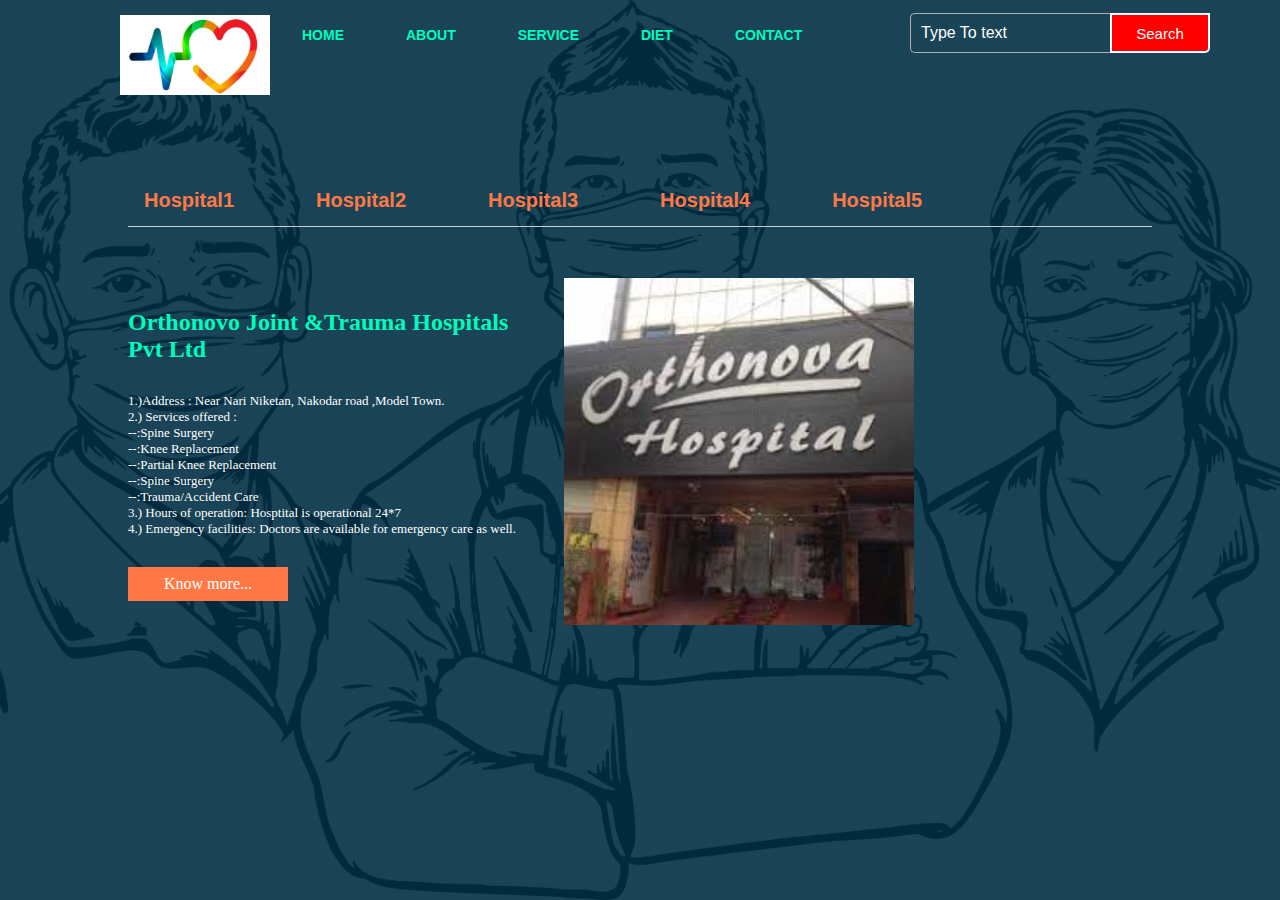
<file: Hospitals.html>
<!DOCTYPE html>
<html lang="en">
<head>
    <title>Webpage Design</title>
    <link rel="stylesheet" href="styles (1).css">

</head>
<body>
    <div class="main">
        <div class="navbar">
            <div class="icon">
                <h2 class="logo"><img src ="logo.jpeg"></h2>
            </div>

            <div class="menu">
                <ul>
                    <li><a href="index (1).html">HOME</a></li>
                    <li><a href="#">ABOUT</a></li>
                     <li><a href="#">SERVICE</a>
                    <div class="service-ddmenu">
                        <ul>
                            <li><a href="Hospitals.html">Hospitals</a></li>
                            <li><a href="#">Blood Banks</a></li>
                            <li><a href="#">Organ Centers</a></li>
                            <li><a href="#">Dispensaries</a></li>
                        </ul>
                    </div>
                    </li>
                    
                    <li><a href="#">DIET</a></li>
                    <li><a href="#">CONTACT</a></li>
                </ul>
            </div>

            <div class="search">
                <input class="srch" type="search" name="" placeholder="Type To text">
                <a href="#"> <button class="btn">Search</button></a>
            </div>
        </div>
        <div class="hero">
            <div class = "btn-box">
                <button id="btn1" onclick="openHos1()">Hospital1</button>
                <button id="btn2" onclick="openHos2()">Hospital2</button>
                <button id="btn3" onclick="openHos3()">Hospital3</button>
                <button id="btn4" onclick="openHos4()">Hospital4</button>
                <button id="btn5" onclick="openHos5()">Hospital5</button>
            </div>
            <div id="Hos1" class="content1">
                <div class="content-left">
                    <h1>Orthonovo Joint &Trauma Hospitals Pvt Ltd</h1>
                    <p>1.)Address : Near Nari Niketan, Nakodar road ,Model Town. 
                        <br>2.) Services offered :
                        <br>--:Spine Surgery
                        <br>--:Knee Replacement 
                        <br>--:Partial Knee Replacement
                        <br>--:Spine Surgery
                        <br>--:Trauma/Accident Care
                             
                        <br>3.) Hours of operation: Hosptital is operational 24*7 
                        <br>4.) Emergency facilities: Doctors are available for emergency care as well.
                    </p>
                    <a href="#">Know more...</a>
                </div>
                <div class="content-right">
                    <img src = "Orthonova.jpeg">

                </div>
            </div>

            <div id="Hos2" class="content1">
                <div class="content-left">
                    <h1>Aggarawal Liver and Gut Super Speciality Hospital</h1>
                    <p>1.)Address : Builiding no. 275,JP Nagar,Near Bsnl Exchange, Jalandhar<br> 
                        2.)Services offered--- :<br>
                        ---:general physician doctors<br>
                        ---:gastroenterologists<br>
                        ---:surgeons<br>
                        ---:piles doctors<br>
                        3.)hours of operation--: hosptital is operational 24*7
                    </p>
                    <a href="#">Know more...</a>
                </div>
                <div class="content-right">
                    <img src = "Agarwal.jpeg">

                </div>
            </div>

            <div id="Hos3" class="content1">
                <div class="content-left">
                    <h1>Aanand Hospital </h1>
                    <p>1.)Address :Santokh Pura,Lamba Pind Road,Opposite petrol pump,Jalandhar.<br>
                        2.)Services Offered :<br>
                        --:hernia surgeons<br>
                        --:thyroid doctors<br>
                        --:urologists<br>
                        --:appendix doctors<br>
                        3.)Hours of operation :its open 24 hrs on all days of the week.
                    </p>
                    <a href="#">Know more...</a>
                </div>
                <div class="content-right">
                    <img src = "Aanand.jpg">

                </div>
            </div>

            <div id="Hos4" class="content1">
                <div class="content-left">
                    <h1>Shrimann Superspeciality Hospital </h1>
                    <p>1.)Address --: jalandhar-pathankot road,new reru chowk Jalandhar.<br>
                        2.)Services offered --: <br>
                        --:renal transplant<br>
                        --:general surgery<br>
                        --:urology<br>
                        --:nephrology<br>
                        --:cardiology<br>
                        --:pulmonology<br>
                        3.)Beds available :<br>
                        Total beds --:  300<br>
                        Single patient beds --:  80<br>
                        Critical care beds --: 84<br>
                    </p>
                    <a href="#">Know more...</a>
                </div>
                <div class="content-right">
                    <img src = "Srimann.jpeg">

                </div>
            </div>

            <div id="Hos5" class="content1">
                <div class="content-left">
                    <h1>Cardionova Hospital </h1>
                    <p>1.Address: 292,Bj Lajpat Nagar ,Near Guru Mission chowk,Jalandhar.<br>
                        2.Services :<br>
                        1.neurosurgeons<br>
                        2.caridologists<br>
                        3.cardiac surgeons.<br>
                        4.Angioplasty Bypass surgeons.<br>
                        3.Hours of operation :<br>
                        Emergency services are available 24*7.
                    </p>
                    <a href="#">Know more...</a>
                </div>
                <div class="content-right">
                    <img src = "Cardionova.jpeg">

                </div>
            </div>

        </div>

        <script>
            var Hos1 = document.getElementById("Hos1");
            var Hos2 = document.getElementById("Hos2");
            var Hos3 = document.getElementById("Hos3");
            var Hos4 = document.getElementById("Hos4");
            var Hos5 = document.getElementById("Hos5");

            var btn1 = document.getElementById("btn1");
            var btn2 = document.getElementById("btn2");
            var btn3 = document.getElementById("btn3");
            var btn4 = document.getElementById("btn4");
            var btn5 = document.getElementById("btn5");

            function openHos1(){
                Hos1.style.transform = "translateX(0)";
                Hos2.style.transform = "translateX(900%)";
                Hos3.style.transform = "translateX(900%)";
                Hos4.style.transform = "translateX(900%)";
                Hos5.style.transform = "translateX(900%)";
                btn1.style.color = "#ff7846";
                btn2.style.color = "#fff";
                btn3.style.color = "#fff";
                btn4.style.color = "#fff";
                btn5.style.color = "#fff";
                Hos1.style.transitionDelay = "0.3s";
                Hos2.style.transitionDelay = "0";
                Hos3.style.transitionDelay = "0";
                Hos4.style.transitionDelay = "0";
                Hos5.style.transitionDelay = "0";
            }
            function openHos2(){
                Hos1.style.transform = "translateX(900%)";
                Hos2.style.transform = "translateX(0)";
                Hos3.style.transform = "translateX(900%)";
                Hos4.style.transform = "translateX(900%)";
                Hos5.style.transform = "translateX(900%)";
                btn1.style.color = "#fff";
                btn2.style.color = "#ff7846";
                btn3.style.color = "#fff";
                btn4.style.color = "#fff";
                btn5.style.color = "#fff";
                Hos1.style.transitionDelay = "0s";
                Hos2.style.transitionDelay = "0.3s";
                Hos3.style.transitionDelay = "0s";
                Hos4.style.transitionDelay = "0s";
                Hos5.style.transitionDelay = "0s";
                
            }
            function openHos3(){
                Hos1.style.transform = "translateX(900%)";
                Hos2.style.transform = "translateX(900%)";
                Hos3.style.transform = "translateX(0)";
                Hos4.style.transform = "translateX(900%)";
                Hos5.style.transform = "translateX(900%)";
                btn1.style.color = "#fff";
                btn2.style.color = "#fff";
                btn3.style.color = "#ff7846";
                btn4.style.color = "#fff";
                btn5.style.color = "#fff";
                Hos1.style.transitionDelay = "0s";
                Hos2.style.transitionDelay = "0s";
                Hos3.style.transitionDelay = "0.3s";
                Hos4.style.transitionDelay = "0s";
                Hos5.style.transitionDelay = "0s";
            }
            function openHos4(){
                Hos1.style.transform = "translateX(900%)";
                Hos2.style.transform = "translateX(900%)";
                Hos3.style.transform = "translateX(900%)";
                Hos4.style.transform = "translateX(0)";
                Hos5.style.transform = "translateX(900%)";
                btn1.style.color = "#fff";
                btn2.style.color = "#fff";
                btn3.style.color = "#fff";
                btn4.style.color = "#ff7846";
                btn5.style.color = "#fff";
                Hos1.style.transitionDelay = "0s";
                Hos2.style.transitionDelay = "0s";
                Hos3.style.transitionDelay = "0s";
                Hos4.style.transitionDelay = "0.3s";
                Hos5.style.transitionDelay = "0s";
            }
            function openHos5(){
                Hos1.style.transform = "translateX(900%)";
                Hos2.style.transform = "translateX(900%)";
                Hos3.style.transform = "translateX(900%)";
                Hos4.style.transform = "translateX(900%)";
                Hos5.style.transform = "translateX(0)";
                btn1.style.color = "#fff";
                btn2.style.color = "#fff";
                btn3.style.color = "#fff";
                btn4.style.color = "#fff";
                btn5.style.color = "#ff7846";
                Hos1.style.transitionDelay = "0s";
                Hos2.style.transitionDelay = "0s";
                Hos3.style.transitionDelay = "0s";
                Hos4.style.transitionDelay = "0s";
                Hos5.style.transitionDelay = "0.3s";
            }
           
        </script>
    
    
    
    </div>
</body>
</file>
<file: styles (1).css>
*{
    margin: 0;
    padding: 0;
}

.main{
    width: 100%;
    background: linear-gradient(to top, rgba(1, 47, 68, 0.9)75%,rgba(1, 47, 68, 0.9)75%), url(1.png);
    background-position: center;
    background-size: cover;
    height: 100vh;
}

.navbar{
    width: 1200px;
    height: 75px;
    margin: auto;
}

.head{
    max-width: 100%;
    max-height: 100%;
}

.icon{
    width: 200px;
    float: left;
    height: 70px;
}

.logo{
    color: #00d9ff;
    font-size: 14px;
    font-family: Arial;
    padding-left: 80px;
    float: left;
    padding-top: 10px;
    margin-top: 5px
}

.logo img{
    max-width: 150px;
    max-height: 100px;
}


.menu{
    width: 400px;
    float: left;
    height: 70px;
}

.service-ddmenu{
    display: none;
    top:5.8%;
    position: relative;

}

.service-ddmenu ul{
    position: absolute;
}

.menu ul li:hover .service-ddmenu{
    display: block;
    position: absolute;
    background-color: #15ff00;
    margin-top: 5px;
    margin-left: -80px;
}

.menu ul li:hover .service-ddmenu ul{
    display: block;
    margin: 5px;
}

.menu ul li:hover .service-ddmenu ul li{
    width: 110px;
    padding: 10px;
    border-bottom: 1px #fff;
    background: rgb(0, 0, 0);
    transition: 2.0s ease-in-out;
    text-align: left;
    border-radius: 20px;
}

ul{
    float: left;
    display: flex;
    justify-content: center;
    align-items: center;
}

ul li{
    list-style: none;
    margin-left: 62px;
    margin-top: 27px;
    font-size: 14px;
}

ul li a{
    text-decoration: none;
    color: rgb(0, 252, 189);
    font-family: Arial;
    font-weight: bold;
    transition: 0.4s ease-in-out;
}

ul li a:hover{
    color: #15ff00;
}

.search{
    width: 330px;
    float: left;
    margin-left: 270px;
}

.srch{
    font-family: 'Times New Roman';
    width: 200px;
    height: 40px;
    background: transparent;
    border: 1px solid #b3adad;
    margin-top: 13px;
    color: rgb(189, 181, 181);
    border-right: none;
    font-size: 16px;
    float: left;
    padding: 10px;
    border-bottom-left-radius: 5px;
    border-top-left-radius: 5px;
}

.btn{
    width: 100px;
    height: 40px;
    background: #ff0000;
    border: 2px solid #ffffff;
    margin-top: 13px;
    color: rgb(255, 255, 255);
    font-size: 15px;
    border-bottom-right-radius: 5px;
    border-bottom-right-radius: 5px;
    transition: 0.2s ease;
    cursor: pointer;
}
.btn:hover{
    color: rgb(255, 255, 255);
}

.btn:focus{
    outline: none;
}

.srch:focus{
    outline: none;
}

.content{
    width: 1200px;
    height: auto;
    margin: auto;
    color: rgb(255, 255, 255);
    position: relative;
}

.content .par{
    padding-left: 20px;
    margin-top:5%;
    padding-bottom: 25px;
    font-family: Arial;
    letter-spacing: 1.2px;
    line-height: 30px;
}

.content h1{
    font-family: 'Praise';
    font-weight: bold;
    font-size: 60px;
    padding-left: 20px;
    margin-top: 9%;
    letter-spacing: 2px;
}

.content .cn{
    width: 160px;
    height: 40px;
    background: #ff0000;
    border: none;
    margin-bottom: 10px;
    margin-left: 20px;
    font-size: 18px;
    border-radius: 10px;
    cursor: pointer;
    transition: 0.4s ease;
    
}

.content .cn a{
    text-decoration: none;
    color: rgb(255, 255, 255);
    transition: .3s ease;
}

.cn:hover{
    background-color: rgb(255, 0, 0);
}

.content span{
    color: #ffffff;
    font-size: 65px
}

.form{
    width: 250px;
    height: 380px;
    background: linear-gradient(to top, rgba(0,0,0,0.8)50%,rgba(0, 0, 0, 0.8)50%);
    position: absolute;
    top: -20px;
    left: 870px;
    transform: translate(0%,-5%);
    border-radius: 10px;
    padding: 25px;
}

.form h2{
    width: 220px;
    font-family: sans-serif;
    text-align: center;
    color: #ffffff;
    font-size: 22px;
    background-color: rgb(255, 0, 0);
    border-radius: 10px;
    margin: 2px;
    padding: 8px;
}

.form input{
    width: 240px;
    height: 35px;
    background: transparent;
    border-bottom: 1px solid #ffffff;
    border-top: none;
    border-right: none;
    border-left: none;
    color: #fff;
    font-size: 15px;
    letter-spacing: 1px;
    margin-top: 30px;
    font-family: sans-serif;
}

.form input:focus{
    outline: none;
}

::placeholder{
    color: #fff;
    font-family: Arial;
}

.btnn{
    width: 240px;
    height: 40px;
    background: #ff0000;
    border: none;
    margin-top: 30px;
    font-size: 18px;
    border-radius: 10px;
    cursor: pointer;
    color: #fff;
    transition: 0.4s ease;
}
.btnn:hover{
    background: rgb(255, 0, 0);
    color: #ffffff;
}
.btnn a{
    text-decoration: none;
    color: rgb(255, 255, 255);
    font-weight: bold;
}
.form .link{
    font-family: Arial, Helvetica, sans-serif;
    font-size: 17px;
    padding-top: 20px;
    text-align: center;
}
.form .link a{
    text-decoration: none;
    color: #ffffff;
}
.liw{
    padding-top: 15px;
    padding-bottom: 10px;
    text-align: center;
}
.icons a{
    text-decoration: none;
    color: #fff;
}
.icons ion-icon{
    color: #fff;
    font-size: 30px;
    padding-left: 14px;
    padding-top: 5px;
    transition: 0.3s ease;
}
.icons ion-icon:hover{
    color: #ffffff;
}

.hero{
    width: 80%;
    height: 450px;
    position: relative;
    margin: 100px auto;
    overflow: hidden;
}

.btn-box{
    display: flex;
    border-bottom: 1px solid #ccc;
    color: #fff;
}

.btn-box button{
    background: transparent;
    border: none;
    outline: none;
    cursor: pointer;
    padding: 14px 16px;
    margin-right: 50px;
    font-size: 20px;
    font-weight: bold;
    color: #fff;
}

.btn-box .fa{
    margin-right: 20px;
}

.btn-box button :hover .fa{
    color: #ff7846
}

.content-right img{
    width: 350px;

}

.content1{
    display: flex;
    justify-content: center;
    align-items: center;
    margin: 5% auto;
    position: absolute;
    transform: translateX(900%);
    transition: 0.3s;
}

.content-left{
    flex-basis: 50%;
}

.content-left p{
    font-size: 13px;
    padding: 30px 0;
    color: #fff;
}

.content-left a{
    width: 150px;
    display: block;
    padding: 8px 5px;
    border-radius: 0%;
    text-decoration: none;
    background-color: #ff7846;
    color: #fff;
    text-align: center;
}

.content-right{
    flex-basis: 50%;
    text-align: center;
}

#Hos1{
    transform: translateX(0px);
}
#Hos1 h1{
    color: #00FCBD;
    font-size: x-large;
}

#btn1{
    color: #ff7846;
}

#Hos2{
    transform: translateX(1500px);
}

#Hos2 h1{
    color: #00FCBD;
    font-size: x-large;
}

#btn2{
    color: #ff7846;
}

#Hos3{
    transform: translateX(1500px);
}
#Hos3 h1{
    color: #00FCBD;
    font-size: x-large;
}

#btn3{
    color: #ff7846;
}
#Hos4{
    transform: translateX(1500px);
}

#Hos4 h1{
    color: #00FCBD;
    font-size: x-large;
}

#btn4{
    color: #ff7846;
}

#Hos5{
    transform: translateX(1500px);
}

#Hos5 h1{
    color: #00FCBD;
    font-size: x-large;
}

#btn5{
    color: #ff7846;
}
</file>
